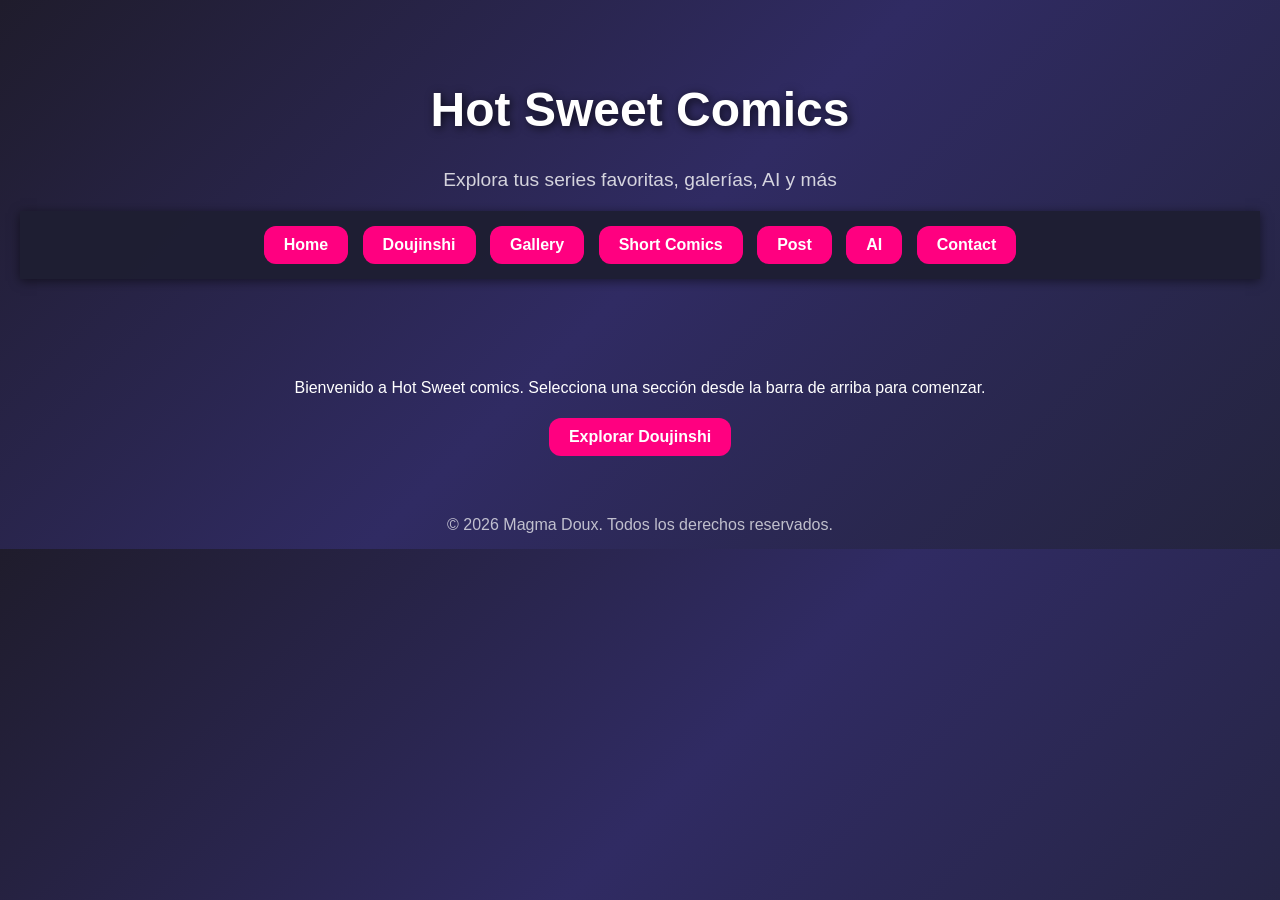
<file: index.html>
<!DOCTYPE html>
<html lang="es">
<head>
<meta charset="UTF-8">
<meta name="viewport" content="width=device-width, initial-scale=1.0">
<title>Hot Sweet Comics</title>
<link rel="stylesheet" href="estilos.css">
<style>
body { font-family:'Poppins',Arial,sans-serif; background: linear-gradient(135deg,#1f1c2c,#302b63,#24243e); color:#fff; margin:0; padding:0; }
header { text-align:center; padding:50px 20px; }
header h1 { font-size:3rem; text-shadow:2px 2px 10px rgba(0,0,0,0.7); }
header p { font-size:1.2rem; color:rgba(255,255,255,0.8); margin-bottom:20px; }
nav { text-align:center; margin-top:20px; }
.main-btn { padding:10px 20px; margin:5px; border-radius:12px; border:none; background:#ff0080; font-weight:600; color:#fff; cursor:pointer; transition:all 0.3s ease; text-decoration:none; display:inline-block; }
.main-btn:hover { background:#e60073; transform:translateY(-3px) scale(1.05); }
footer { text-align:center; padding:15px 0; color:rgba(255,255,255,0.7); margin-top:40px; }
</style>
</head>
<body>

<header>
  <h1>Hot Sweet Comics</h1>
  <p>Explora tus series favoritas, galerías, AI y más</p>

  <nav>
    <a href="index.html" class="main-btn">Home</a>
    <a href="doujinshi.html" class="main-btn">Doujinshi</a>
    <a href="gallery.html" class="main-btn">Gallery</a>
    <a href="shortcomics.html" class="main-btn">Short Comics</a>
    <a href="post.html" class="main-btn">Post</a>
    <a href="ai.html" class="main-btn">AI</a>
    <a href="contact.html" class="main-btn">Contact</a>
  </nav>
</header>

<main style="text-align:center; margin-top:50px;">
  <p>Bienvenido a Hot Sweet comics. Selecciona una sección desde la barra de arriba para comenzar.</p>
  <a href="doujinshi.html" class="main-btn">Explorar Doujinshi</a>
</main>

<footer>
  &copy; 2026 Magma Doux. Todos los derechos reservados.
</footer>

</body>
</html>
</file>
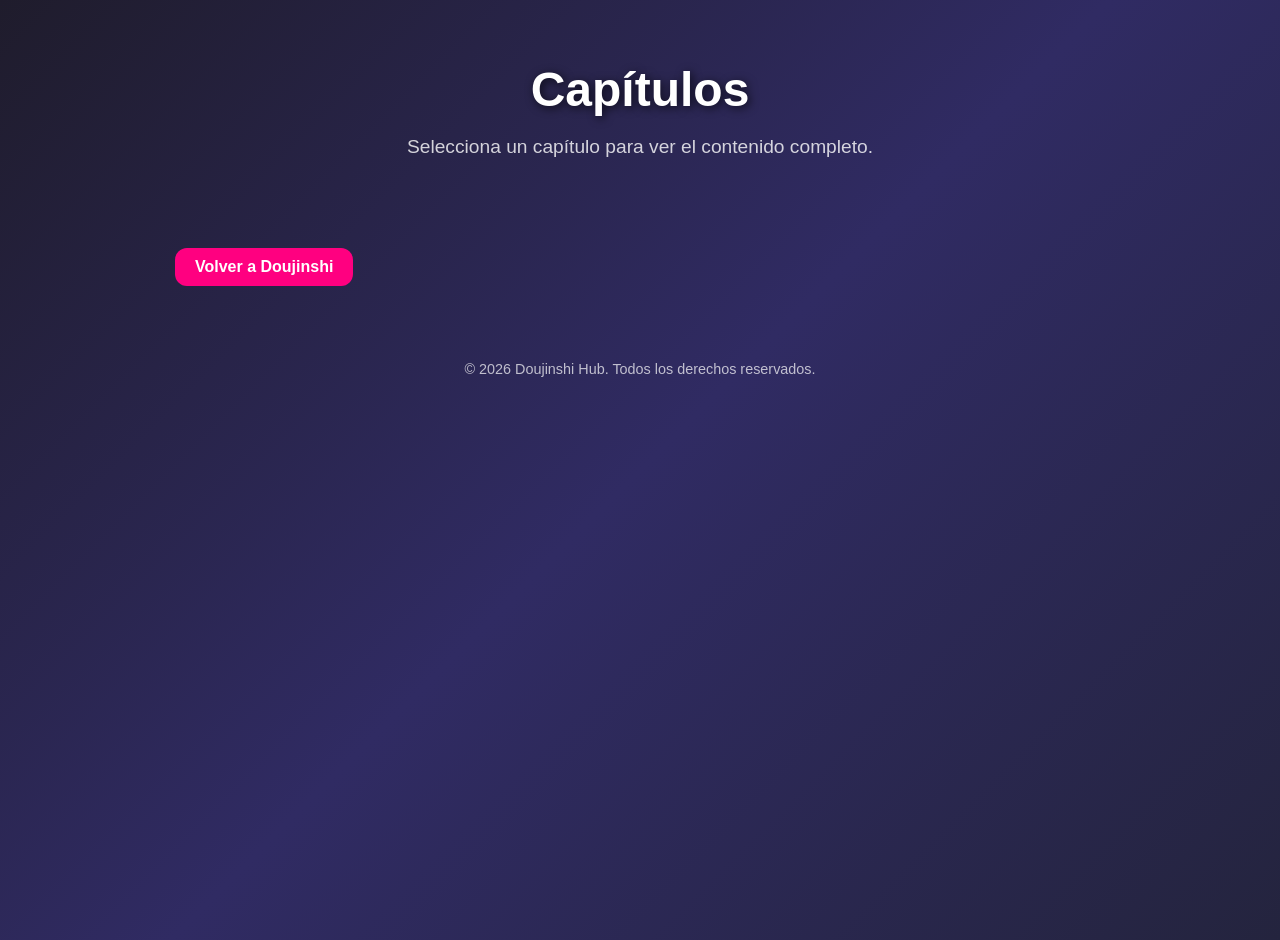
<file: comic.html>
<!DOCTYPE html>
<html lang="es">
<head>
<meta charset="UTF-8">
<meta name="viewport" content="width=device-width, initial-scale=1.0">
<title>Capítulos</title>
<link rel="stylesheet" href="estilos.css">
<style>
body {
  font-family: 'Poppins', Arial, sans-serif;
  background: linear-gradient(135deg, #1f1c2c, #302b63, #24243e);
  color:#fff;
  min-height:100vh;
  display:flex;
  flex-direction:column;
  align-items:center;
  padding:20px;
}

header {
  text-align:center;
  margin-bottom:40px;
}

header h1 {
  font-size:3rem;
  font-weight:800;
  margin-bottom:10px;
  text-shadow: 2px 2px 10px rgba(0,0,0,0.7);
}

header p {
  font-size:1.2rem;
  color: rgba(255,255,255,0.8);
}

#capitulos {
  display:grid;
  grid-template-columns: repeat(auto-fill, minmax(220px,1fr));
  gap:30px;
  width:100%;
  max-width:1200px;
}

.capitulo-card {
  background: rgba(255,255,255,0.05);
  border-radius:15px;
  overflow:hidden;
  cursor:pointer;
  transition: all 0.3s ease;
  border: 3px solid #00ffff;
  display:flex;
  flex-direction:column;
  align-items:center;
  text-align:center;
}

.capitulo-card:hover {
  transform: translateY(-5px) scale(1.05);
  box-shadow: 0 12px 25px rgba(0,0,0,0.5);
}

.capitulo-card img {
  width:100%;
  height:auto;
  object-fit:cover;
}

.capitulo-card p {
  margin:10px 0;
  font-size:1.2rem;
  font-weight:600;
  color:#fff;
}

.main-btn {
  padding:10px 20px;
  margin:20px;
  font-size:16px;
  cursor:pointer;
  border-radius:12px;
  border:none;
  background: #ff0080;
  font-weight:600;
  color:#fff;
  transition: all 0.3s ease;
}

.main-btn:hover {
  background:#e60073;
  transform: translateY(-3px) scale(1.05);
}

footer {
  text-align:center;
  padding:15px 0;
  font-size:0.9rem;
  color: rgba(255,255,255,0.7);
  margin-top:40px;
}
</style>
</head>
<body>

<header>
  <h1>Capítulos</h1>
  <p>Selecciona un capítulo para ver el contenido completo.</p>
</header>

<main>
  <section id="capitulos"></section>
  <a href="doujinshi.html"><button class="main-btn">Volver a Doujinshi</button></a>
</main>

<footer>
  &copy; 2026 Doujinshi Hub. Todos los derechos reservados.
</footer>

<script>
const capitulosContainer = document.getElementById('capitulos');
const params = new URLSearchParams(window.location.search);
const serieId = params.get('id');

fetch('data/data.json')
  .then(res => res.json())
  .then(data => {
    const serie = data.series.find(s => s.id === serieId);
    if (!serie) return;
    serie.capitulos.forEach((cap, idx) => {
      const div = document.createElement('div');
      div.className = 'capitulo-card';
      div.style.border = idx % 2 === 0 ? "3px solid #00ffff" : "3px solid #ff00c8";
      div.innerHTML = `
        <a href="chapter.html?id=${serie.id}&cap=${idx}">
          <img src="${cap.portada}" alt="${cap.titulo}">
          <p>${cap.titulo}</p>
        </a>`;
      capitulosContainer.appendChild(div);
    });
  });
</script>

</body>
</html>
</file>
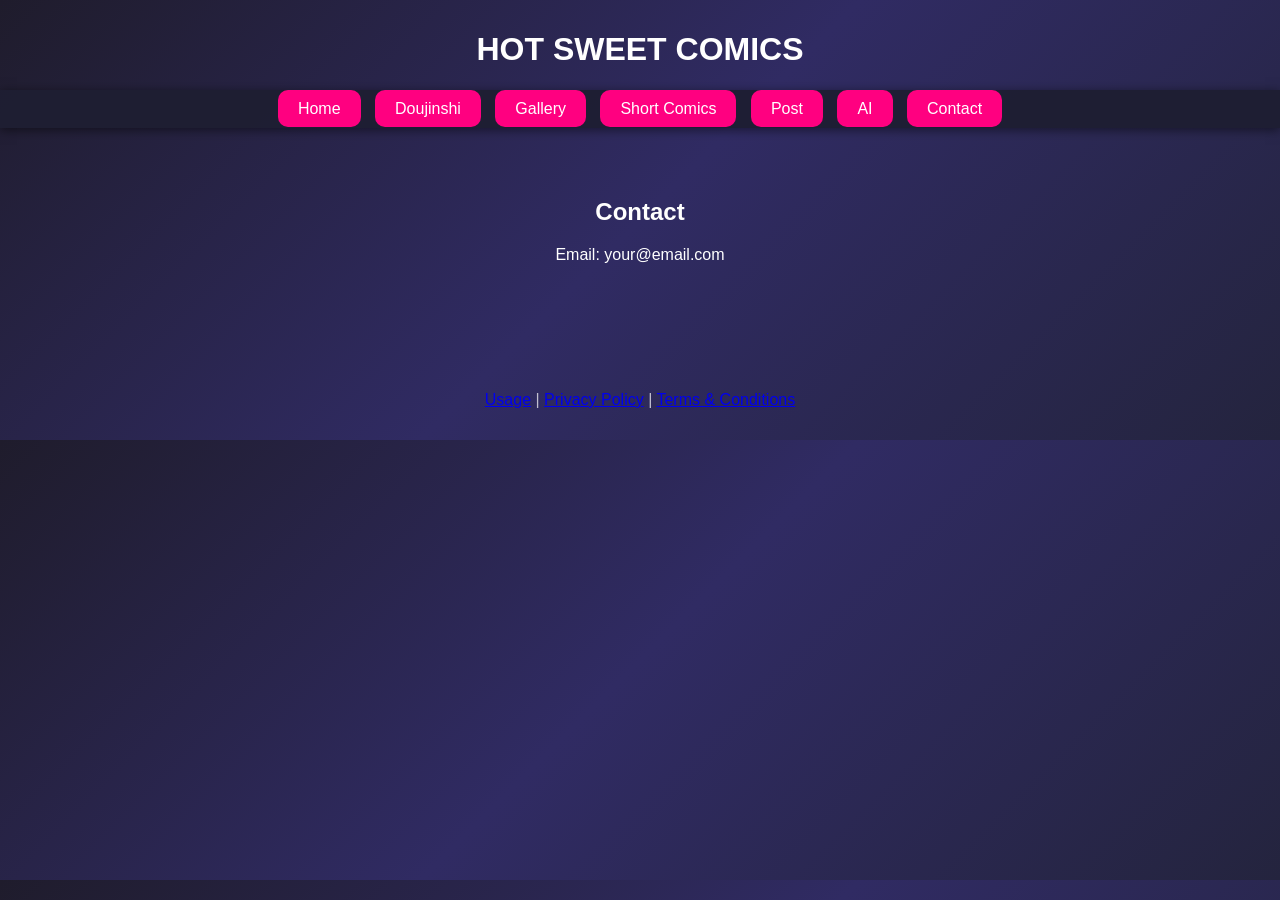
<file: contact.html>
<!DOCTYPE html>
<html lang="en">
<head>
<meta charset="UTF-8">
<meta name="viewport" content="width=device-width, initial-scale=1.0">
<title>Contact - HOT SWEET COMICS</title>
<link rel="stylesheet" href="estilos.css">
</head>
<body>

<header>
  <h1>HOT SWEET COMICS</h1>
  <nav>
    <a href="index.html">Home</a>
    <a href="doujinshi.html">Doujinshi</a>
    <a href="gallery.html">Gallery</a>
    <a href="shortcomics.html">Short Comics</a>
    <a href="post.html">Post</a>
    <a href="ai.html">AI</a>
    <a href="contact.html">Contact</a>
  </nav>
</header>

<main style="text-align:center;padding:40px;">
  <h2>Contact</h2>
  <p>Email: your@email.com</p>
</main>

<footer>
  <p>
    <a href="usage.html">Usage</a> |
    <a href="privacy.html">Privacy Policy</a> |
    <a href="terms.html">Terms & Conditions</a>
  </p>
</footer>

</body>
</html>
</file>
<file: estilos.css>
body {
  margin:0;
  font-family: 'Poppins', Arial, sans-serif;
  background: linear-gradient(135deg,#1f1c2c,#302b63,#24243e);
  color:#fff;
}

/* Barra fija */
header {
  text-align: center;
  padding: 10px 0;
}
nav {
  position: sticky;
  top:0;
  z-index:1000;
  background: rgba(30,30,50,0.95);
  padding:10px 0;
  text-align:center;
  box-shadow:0 2px 10px rgba(0,0,0,0.5);
  transition: background 0.3s, box-shadow 0.3s;
}
nav a {
  padding:10px 20px;
  margin:0 5px;
  border-radius:10px;
  text-decoration:none;
  color:#fff;
  background:#ff0080;
  transition:0.3s;
}
nav a:hover {
  background:#e60073;
  transform: translateY(-2px) scale(1.05);
}

/* Grids para series, capítulos y miniaturas */
.grid {
  display:grid;
  grid-template-columns: repeat(auto-fill,minmax(220px,1fr));
  gap:30px;
  max-width:1200px;
  margin:20px auto;
}
.card {
  background: rgba(255,255,255,0.05);
  border-radius:15px;
  overflow:hidden;
  cursor:pointer;
  transition:all 0.3s ease;
  border:3px solid #00ffff;
  text-align:center;
}
.card img {
  width:100%;
  height:auto;
  object-fit:cover;
}
.card p {
  margin:10px 0;
  font-size:1.2rem;
  font-weight:600;
  color:#fff;
}
.card:hover {
  transform: translateY(-5px) scale(1.05);
  box-shadow:0 12px 25px rgba(0,0,0,0.5);
}

/* Visor de imágenes de capítulo */
#viewer {
  display:none;
  position:fixed;
  top:0; left:0;
  width:100%; height:100%;
  background: rgba(0,0,0,0.95);
  justify-content:center;
  align-items:center;
  z-index:2000;
}
#viewer img {
  max-width:90%;
  max-height:90%;
  cursor: grab;
}
#close {
  position:absolute;
  top:20px; right:20px;
  font-size:2rem;
  cursor:pointer;
  color:#fff;
}

/* Footer */
footer {
  text-align:center;
  padding:15px 0;
  color: rgba(255,255,255,0.7);
  margin-top:40px;
}
</file>
